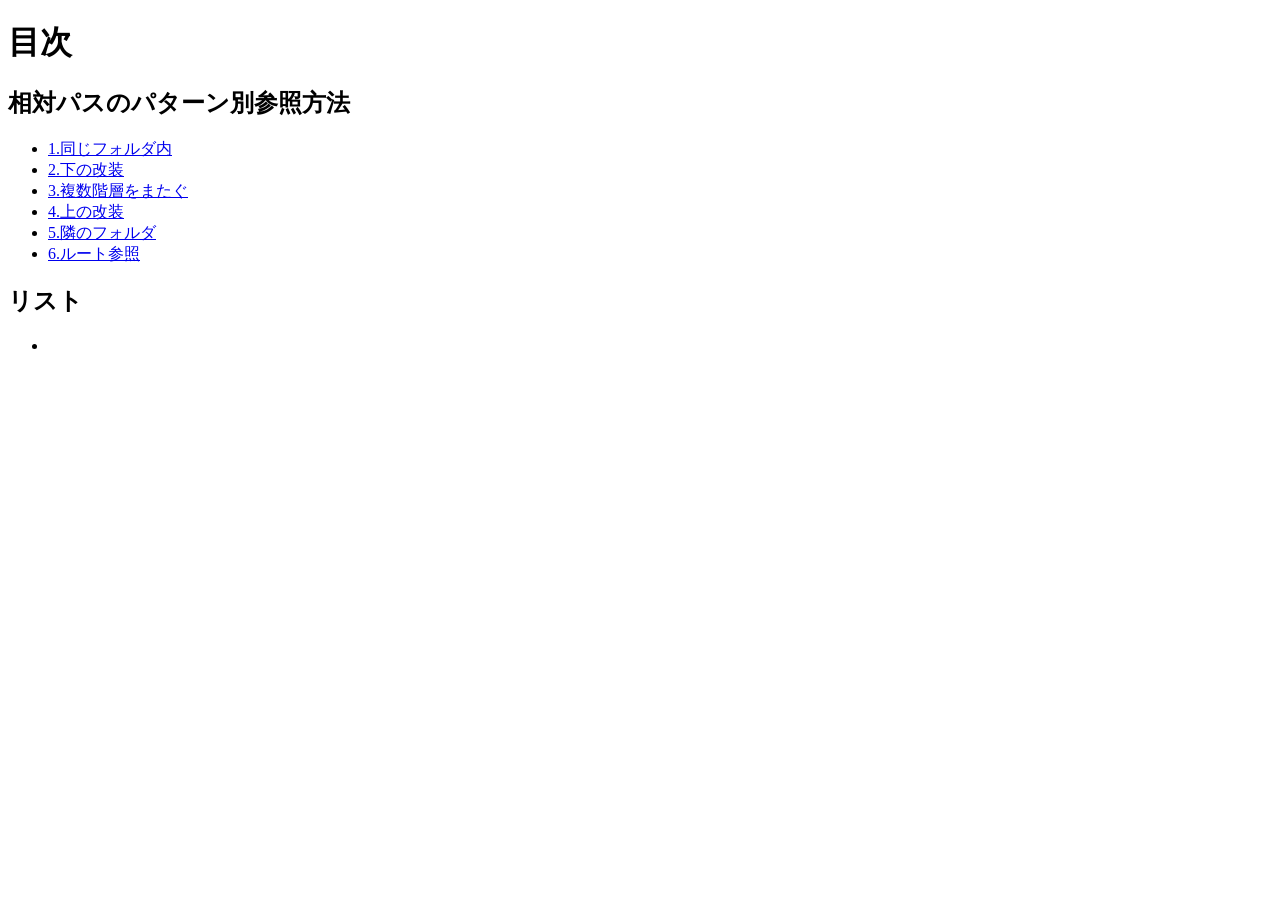
<file: index.html>
<!DOCTYPE html>
<html lang="ja">

<head>
    <meta charset="utf-8">
    <title>20260521-hc</title>
</head>

<body>
    <h1>目次</h1>
    <h2>相対パスのパターン別参照方法</h2>
    <ul>
        <li> <a href="project_1/index.html">1.同じフォルダ内</a>
        <li> <a href="project_2/index.html">2.下の改装</a></li>
        <li> <a href="project_3/index.html">3.複数階層をまたぐ</a></li>
        <li> <a href="project_4/index.html">4.上の改装</a></li>
        <li> <a href="project_5/index.html">5.隣のフォルダ</a></li>
        <li> <a href="project_6/index.html">6.ルート参照</a></li>
    </ul>

    <h2>リスト</h2>
    <ul>
        <li><a href="list/index.html"></a></li>



    </ul>


</body>


</html>
</file>
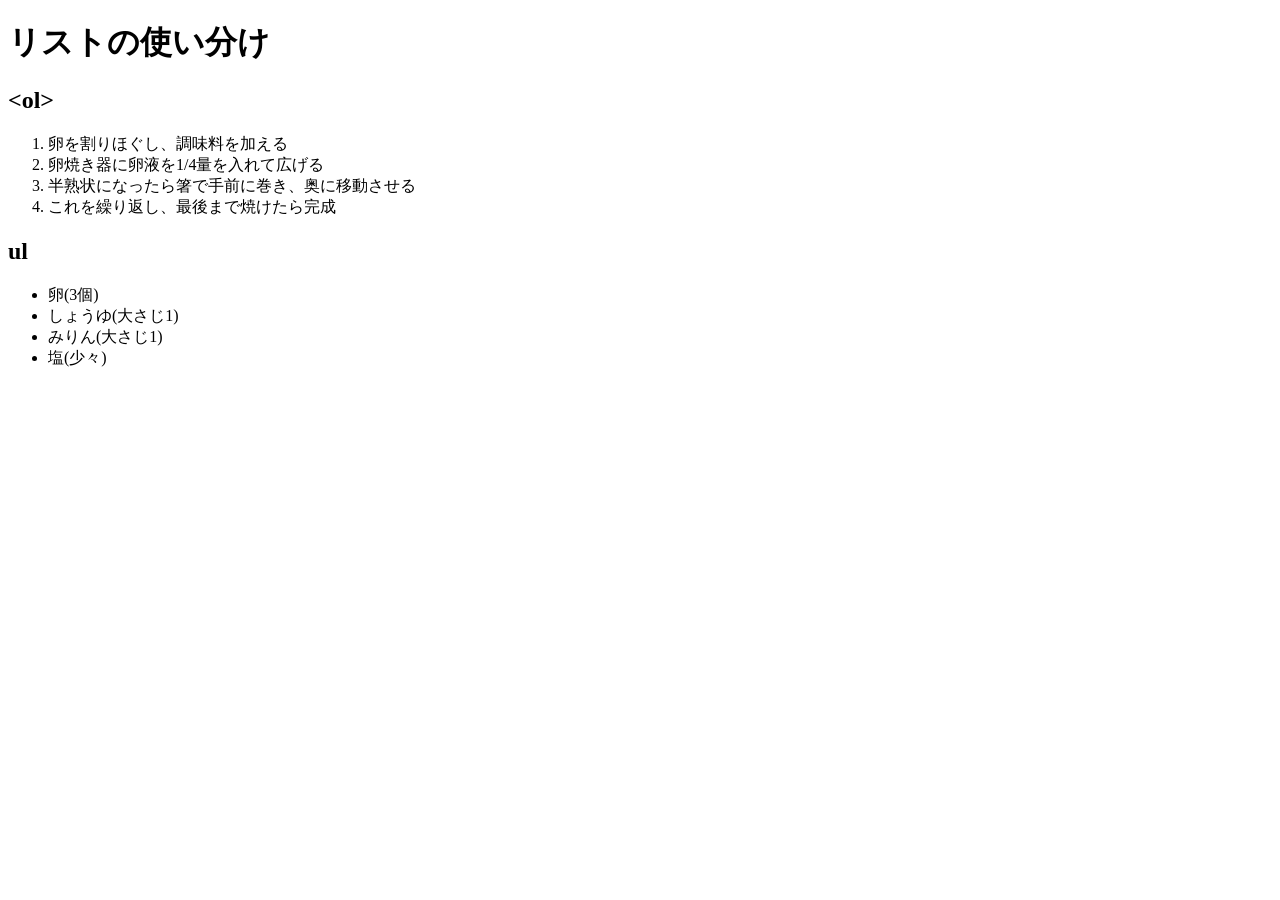
<file: list/index.html>
<!DOCTYPE html>
<html lang="ja">
<head>
    <meta charset="UTF-8">
    <title>リストの使い分け</title>
</head>
<body>
    <h1>リストの使い分け</h1>

    <h2>&lt;ol&gt;</h2>
    <ol>
        <li>卵を割りほぐし、調味料を加える</li>
  <li>卵焼き器に卵液を1/4量を入れて広げる</li>
  <li>半熟状になったら箸で手前に巻き、奥に移動させる</li>
  <li>これを繰り返し、最後まで焼けたら完成</li>
</ol>

<h2>ul</h2>
<ul>
  <li>卵(3個)</li>
  <li>しょうゆ(大さじ1)</li>
  <li>みりん(大さじ1)</li>
  <li>塩(少々)</li>
</ul>
</body>
</html>
</file>
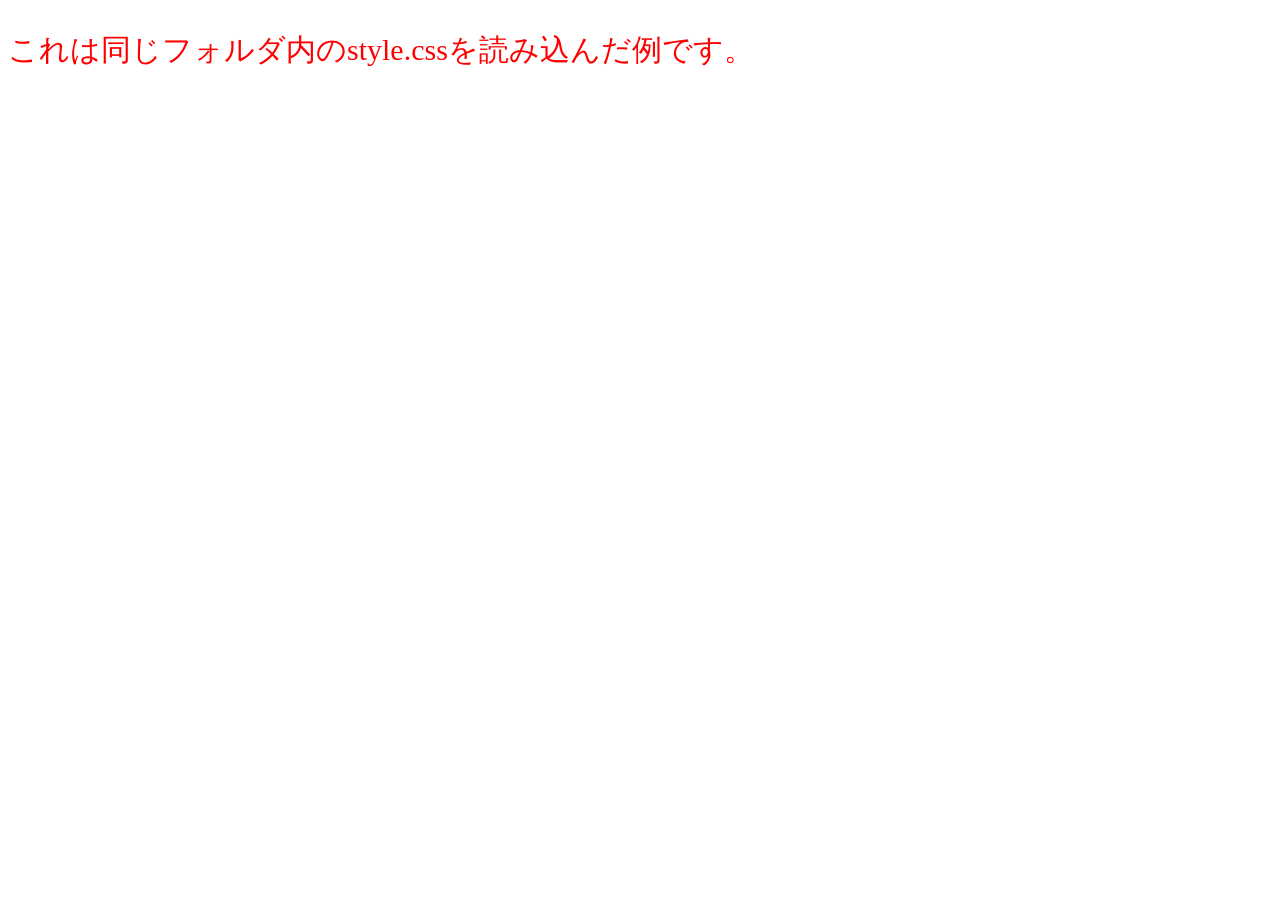
<file: project_1/index.html>
<!DOCTYPE html>
<html lang="ja">

<head>
    <meta charset="UTF-8">
    <title>1.同じフォルダ内</title>
    <link rel="stylesheet" href="style.css">
</head>

<body>
    <p>これは同じフォルダ内のstyle.cssを読み込んだ例です。</p>
</body>

</html>
</file>
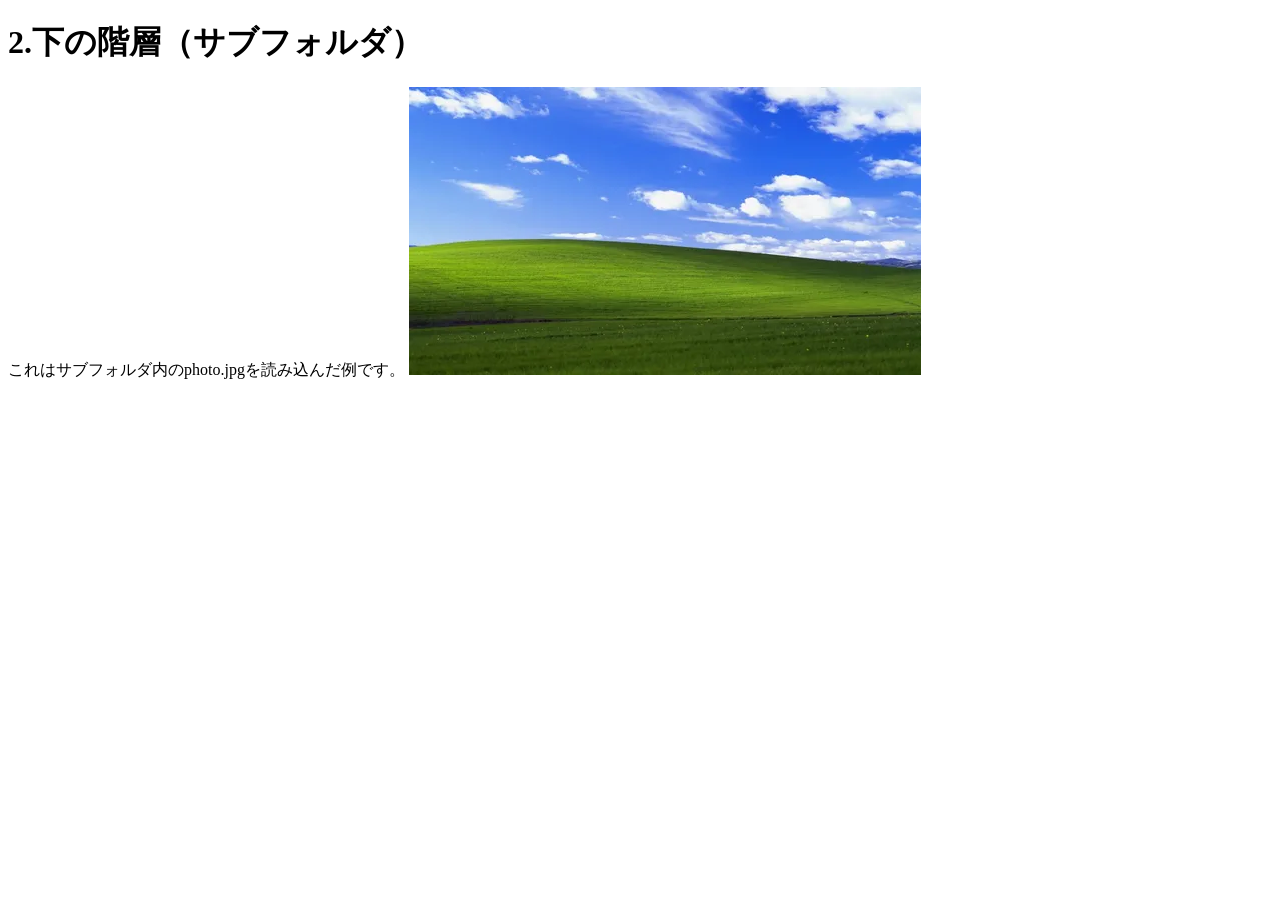
<file: project_2/index.html>
<!DOCTYPE html>
<html lang="ja">

<head>
    <meta charset="UTF-8">

    <title>2. 下の階層（サブフォルダ）</title>
</head>

<body>
    <h1>2.下の階層（サブフォルダ）</h1>
    <p>これはサブフォルダ内のphoto.jpgを読み込んだ例です。
        <img src="photo.jpg" alt="写真">


    </p>
</body>

</html>
</file>
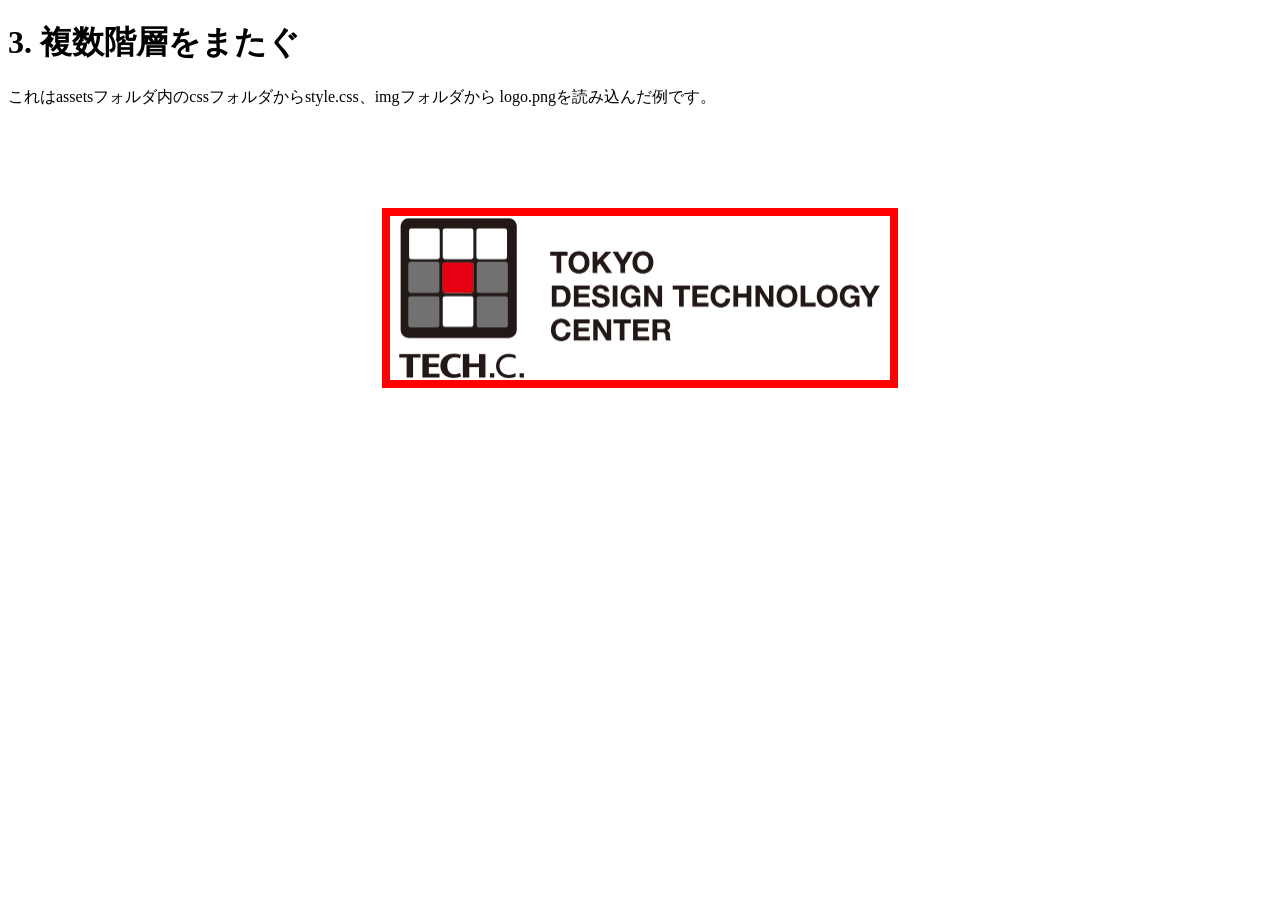
<file: project_3/index.html>
<!DOCTYPE html>
<html lang="ja">

<head>
    <meta charset="UTF-8">
    <title>3. 複数階層をまたぐ</title>
    <link rel="stylesheet" href="assets/css/style.css">
</head>

<body>
    <h1>3. 複数階層をまたぐ</h1>
    <p>これはassetsフォルダ内のcssフォルダからstyle.css、imgフォルダから logo.pngを読み込んだ例です。</p>
    <img src="assets/img/logo.png" alt="ロゴ">
</body>

</html>
</file>
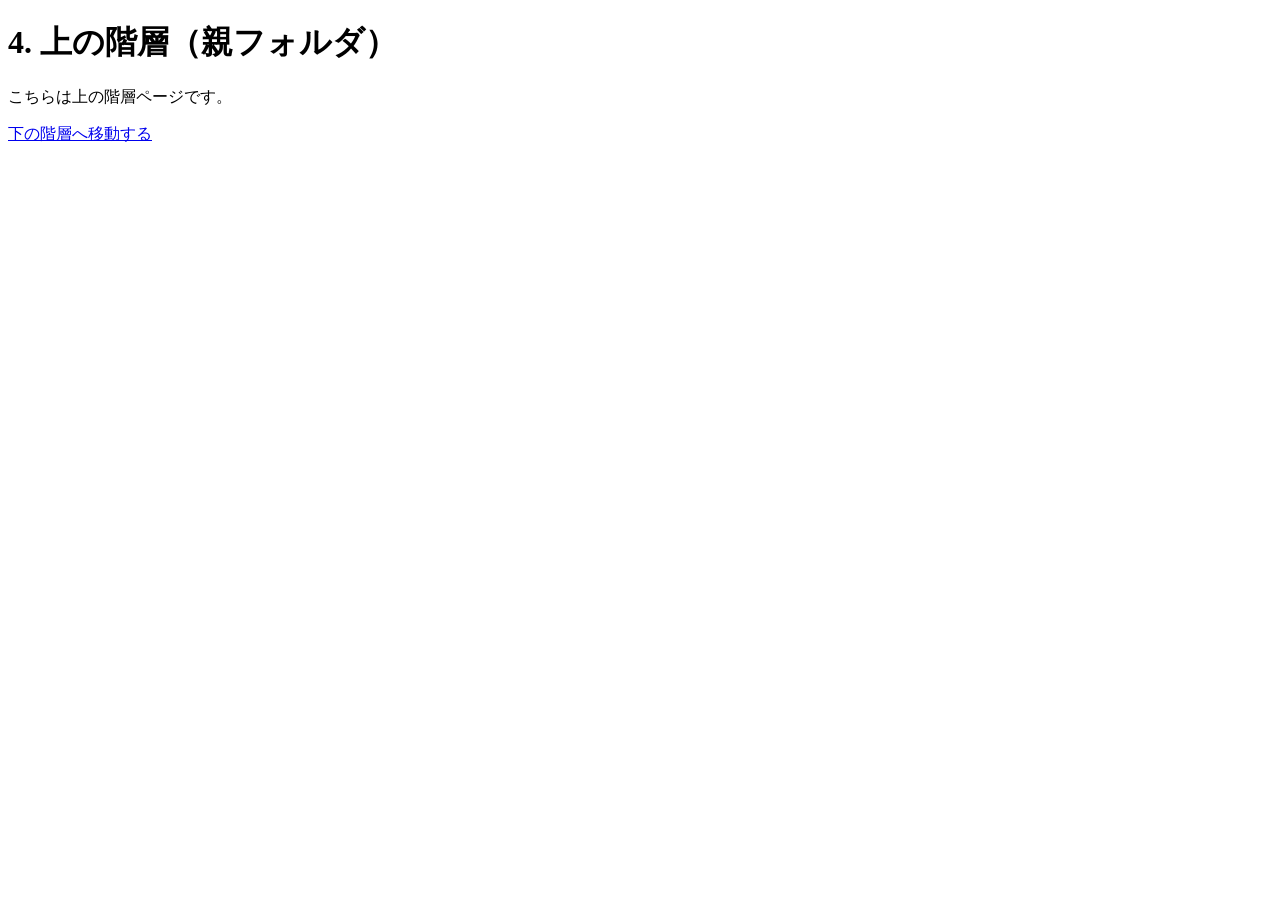
<file: project_4/index.html>
<!DOCTYPE html>
<html lang="ja">

<head>
    <meta charset="UTF-8">
    <title>4.上の階層（親フォルダ）</title>
</head>

<body>
    <h1>4. 上の階層（親フォルダ）</h1>
    <p>こちらは上の階層ページです。</p>
    <a href="sub/page.html">下の階層へ移動する</a>
    
</body>

</html>
</file>
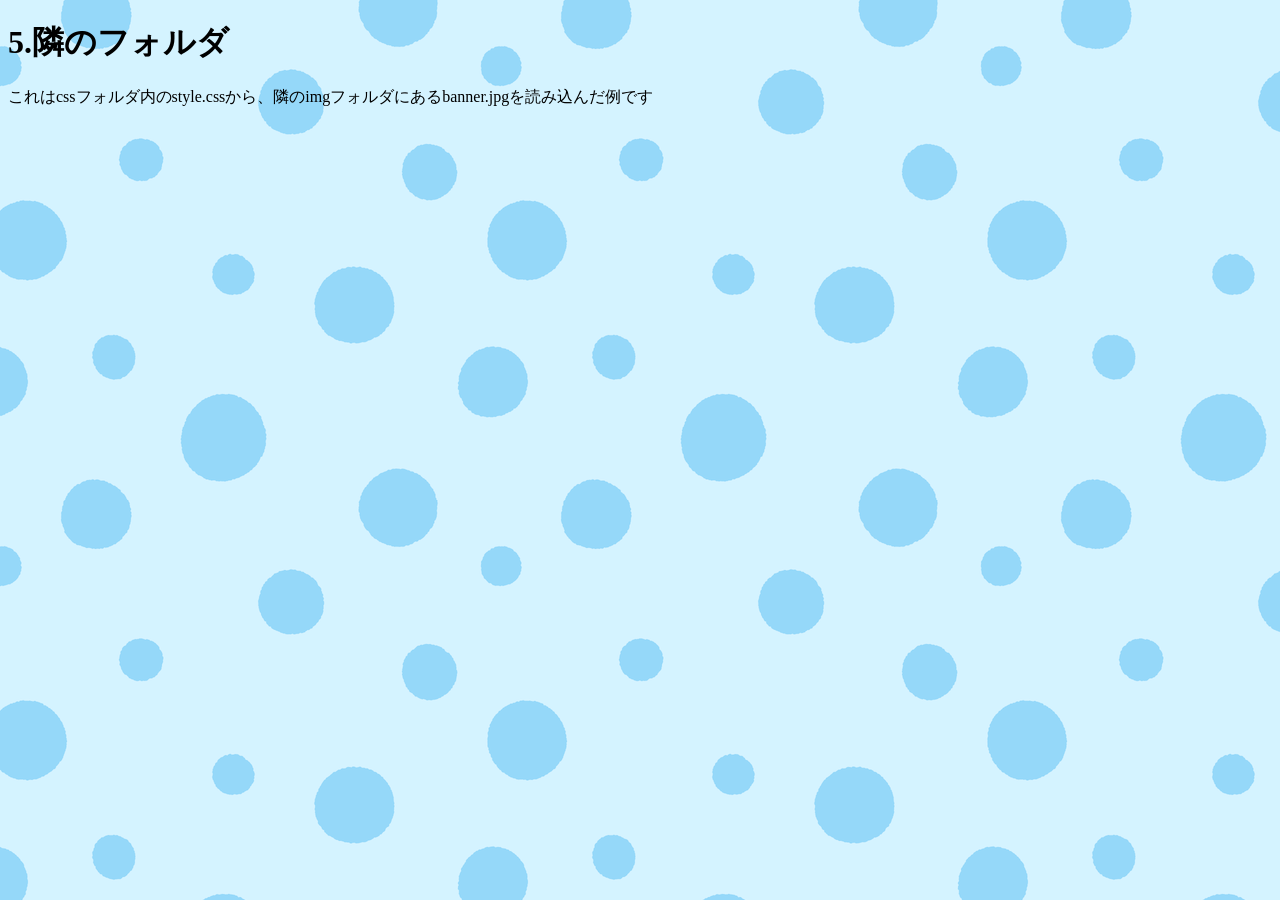
<file: project_5/index.html>
<!DOCTYPE html>
<html lang="ja">

<head>
    <meta charset="UTF-8">
    <title>5.隣のフォルダ</title>
    <link rel="stylesheet" href="css/style.css">
</head>

<body>
    <h1>5.隣のフォルダ</h1>
    <p>これはcssフォルダ内のstyle.cssから、隣のimgフォルダにあるbanner.jpgを読み込んだ例です</p>
</body>

</html>
</file>
<file: project_1/style.css>
@charset "utf-8";

p {
    color: red;
    font-size: 30px;
}
</file>
<file: project_3/assets/css/style.css>
@charset "utf-8";

img{
    display: block;
    width: 500px;
    margin: 100px auto;
    border: 8px solid red;
}
</file>
<file: project_5/css/style.css>
@charset "utf-8";

body{
    background-image: url("../img/bg.png");
}
</file>
